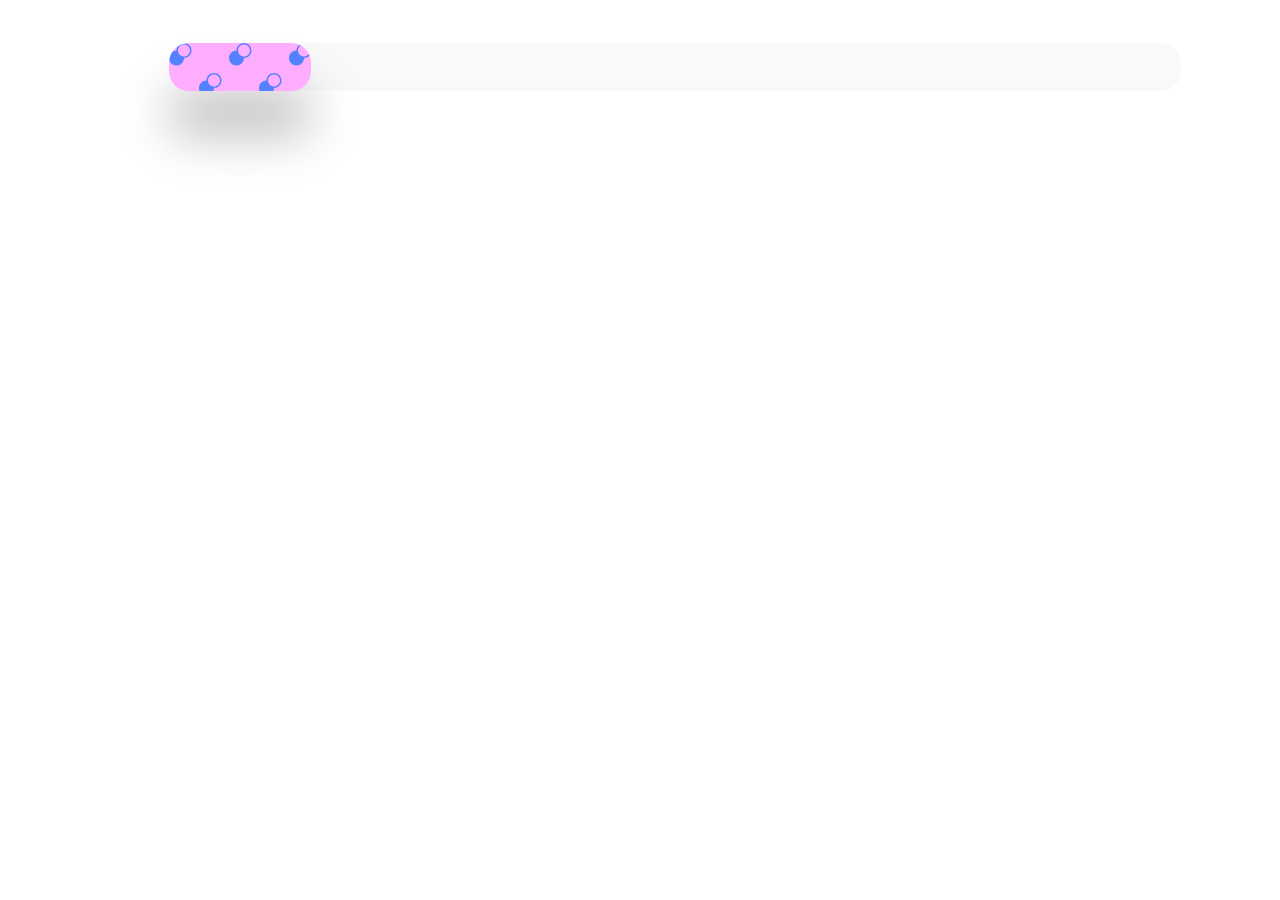
<file: prgressbar/index.html>
<!DOCTYPE html>
<html lang="en">
  <head>
    <meta charset="UTF-8" />
    <meta http-equiv="X-UA-Compatible" content="IE=edge" />
    <meta name="viewport" content="width=device-width, initial-scale=1.0" />
    <link rel="stylesheet" href="./styles.css" />
    <title>Custom Progress Bar</title>
  </head>
  <body>
    <main>
      <section>
        <div class="progress">
          <div class="bar shadow overlap"></div>
        </div>
      </section>
    </main>

   
    <script src="./script.js"></script>
  </body>
</html>
 <!-- <div class="progress">
    <div class="bar shadow leaf"></div>
  </div>  -->

    <!-- <div class="progress">
    <div class="bar shadow lines"></div>
  </div> -->
    <!-- <div class="progress">
    <div class="bar shadow wiggle"></div>
  </div> -->
    <!-- <div class="progress">
    <div class="bar shadow dots"></div>
  </div> -->
    <!-- <div class="progress">
    <div class="bar shadow circuit"></div>
  </div> -->
    <!-- <div class="progress">
    <div class="bar shadow aztec"></div>
  </div> -->
    <!-- <div class="progress">
    <div class="bar shadow bees"></div>
  </div> -->
    <!-- <div class="progress">
    <div class="bar shadow food"></div>
  </div> -->
    <!-- <div class="progress">
    <div class="bar shadow clouds"></div>
  </div> -->
    <!-- <div class="progress">
    <div class="bar shadow stripes"></div>
  </div> -->

    <!-- <div class="progress">
    <div class="bar shadow piano"></div>
  </div> -->
    <!-- <div class="progress">
    <div class="bar shadow dominos"></div>
  </div> -->

    <!-- <div class="progress">
    <div class="bar shadow floor"></div>
  </div> -->
    <!-- <div class="progress">
    <div class="bar shadow bubbles"></div>
  </div> -->

    <!-- <div class="progress">
    <div class="bar shadow zigZag"></div> 
  </div> -->
</file>
<file: prgressbar/styles.css>
main{
    width: 80%;
    margin: auto;
}
.progress {
    display: inline-block;
    width: 100%;
    height: 3rem;
    margin: 35px;
    border-radius: 20px;
    background: #f9f9f9;
}

.bar {
    border-radius: 20px;
    width: 0%;
    height: 100%;
    transition: width;
    transition-duration: 1s;
    transition-timing-function: cubic-bezier(.36,.55,.63,.48);
}


.shadow {
    /* 25 50 */
    box-shadow: 0px 45px 50px rgba(0, 0, 0, 0.25); 
}

.overlap {
    background-color: #ffadff;
    background-image: url("data:image/svg+xml,%3Csvg width='60' height='60' viewBox='0 0 80 80' xmlns='http://www.w3.org/2000/svg'%3E%3Cg fill='none' fill-rule='evenodd'%3E%3Cg fill='%232e78ff' fill-opacity='0.82'%3E%3Cpath d='M50 50c0-5.523 4.477-10 10-10s10 4.477 10 10-4.477 10-10 10c0 5.523-4.477 10-10 10s-10-4.477-10-10 4.477-10 10-10zM10 10c0-5.523 4.477-10 10-10s10 4.477 10 10-4.477 10-10 10c0 5.523-4.477 10-10 10S0 25.523 0 20s4.477-10 10-10zm10 8c4.418 0 8-3.582 8-8s-3.582-8-8-8-8 3.582-8 8 3.582 8 8 8zm40 40c4.418 0 8-3.582 8-8s-3.582-8-8-8-8 3.582-8 8 3.582 8 8 8z' /%3E%3C/g%3E%3C/g%3E%3C/svg%3E");
}

@media screen and (max-width: 500px) {
    .progress {
        width: calc(100vw * 0.7);
        height: 40px;
        margin: 25px;
    }

}
</file>
